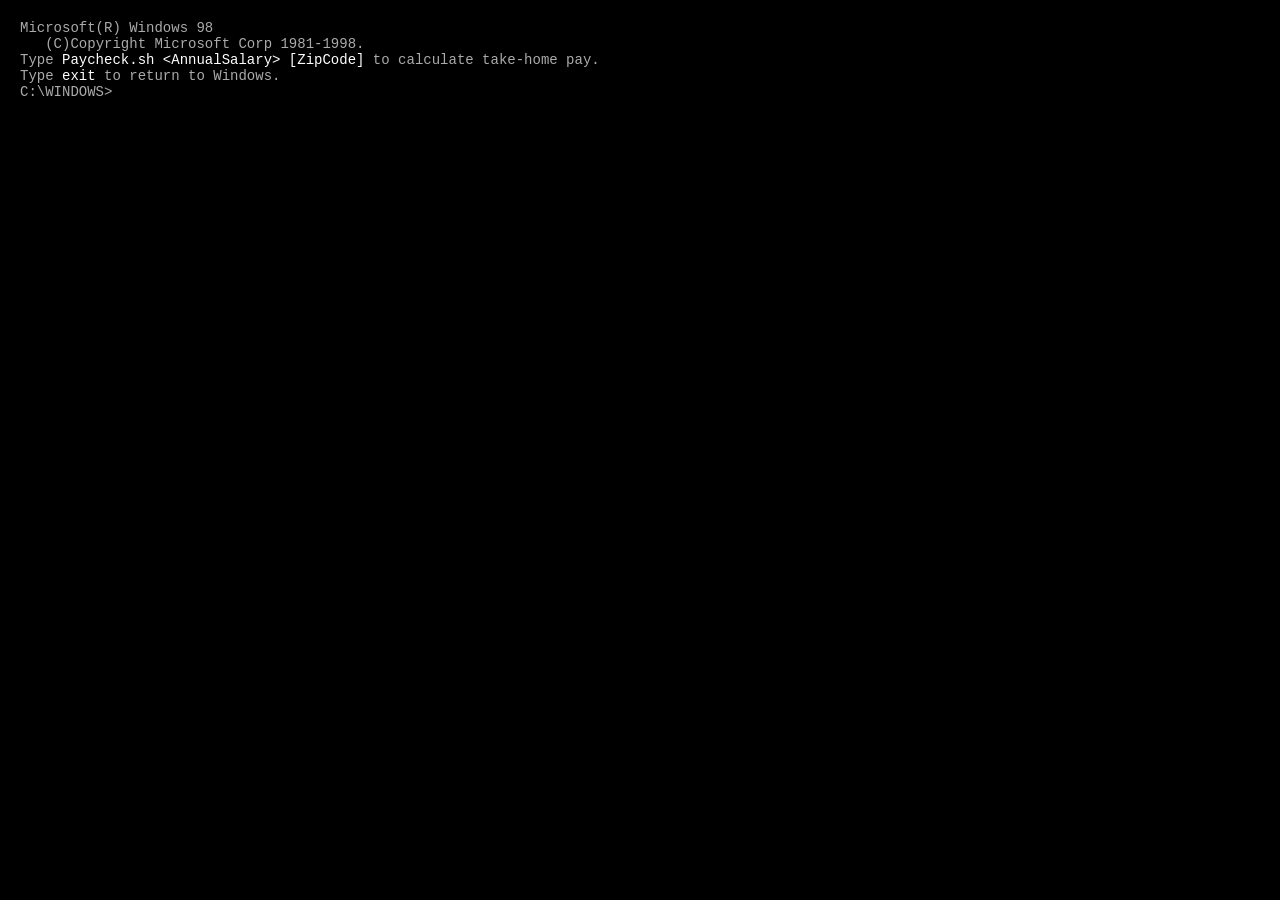
<file: ms-dos/index.html>
<!DOCTYPE html>
<html lang="en">
<head>
    <meta charset="UTF-8">
    <meta name="viewport" content="width=device-width, initial-scale=1">
    <title>MS-DOS Prompt</title>
    <link rel="icon" href="../ico/classic/console-1.png" type="image/png" />
    <style>
        * { margin: 0; padding: 0; box-sizing: border-box; }
        html, body { background: black; height: 100%; }
        #dosTerminal {
            color: #aaa;
            font-family: "Courier New", monospace;
            font-size: 14px;
            padding: 20px;
            min-height: 100vh;
        }
        #dosInputLine { display: flex; align-items: center; }
        #dosInput {
            background: transparent;
            border: none;
            outline: none;
            color: #aaa;
            font-family: "Courier New", monospace;
            font-size: 14px;
            flex: 1;
            caret-color: #aaa;
            width: 100%;
        }
    </style>
</head>
<body>
<div id="dosTerminal">
    <div id="dosInputLine">
        <span id="dosPrompt">C:\WINDOWS&gt;</span>
        <input id="dosInput" type="text" autocomplete="off" autocorrect="off"
               autocapitalize="off" spellcheck="false" />
    </div>
</div>
<script>
(function () {
    var term = document.getElementById('dosTerminal');
    var inputLine = document.getElementById('dosInputLine');
    var dosInput = document.getElementById('dosInput');

    function dosWriteLine(text, color) {
        var line = document.createElement('div');
        line.style.whiteSpace = 'pre-wrap';
        if (color) line.style.color = color;
        line.textContent = text;
        term.insertBefore(line, inputLine);
    }

    function dosWriteHTML(html) {
        var line = document.createElement('div');
        line.style.whiteSpace = 'pre-wrap';
        line.innerHTML = html;
        term.insertBefore(line, inputLine);
    }

    dosWriteLine('Microsoft(R) Windows 98');
    dosWriteLine('   (C)Copyright Microsoft Corp 1981-1998.\n');
    dosWriteHTML('Type <span style="color:#fff">Paycheck.sh &lt;AnnualSalary&gt; [ZipCode]</span> to calculate take-home pay.');
    dosWriteHTML('Type <span style="color:#fff">exit</span> to return to Windows.');
    dosWriteLine('');

    dosInput.focus();
    term.addEventListener('click', function () { dosInput.focus(); });

    var history = [];
    var historyIndex = -1; // -1 means "current (unsaved) line"

    dosInput.addEventListener('keydown', function (e) {
        if (e.key === 'ArrowUp') {
            e.preventDefault();
            if (history.length === 0) return;
            historyIndex = Math.min(historyIndex + 1, history.length - 1);
            dosInput.value = history[historyIndex];
        } else if (e.key === 'ArrowDown') {
            e.preventDefault();
            historyIndex = Math.max(historyIndex - 1, -1);
            dosInput.value = historyIndex === -1 ? '' : history[historyIndex];
        }

        if (e.key !== 'Enter') return;
        var cmd = dosInput.value;
        dosInput.value = '';
        historyIndex = -1;

        dosWriteLine('C:\\WINDOWS>' + cmd);

        var trimmed = cmd.trim();
        if (trimmed) history.unshift(trimmed);
        if (!trimmed) return;

        var parts = trimmed.split(/\s+/);
        var prog = parts[0].toLowerCase();

        if (prog === 'cls') {
            while (term.firstChild !== inputLine) term.removeChild(term.firstChild);
        } else if (prog === 'exit') {
            window.location.href = '/';
        } else if (prog === 'paycheck.sh') {
            var salary = parts[1];
            var zip = parts[2] || '10055';

            if (!salary || isNaN(Number(salary))) {
                dosWriteLine('Usage: Paycheck.sh <YourAnnualSalary> <Optional:ZipCode>');
                dosInput.focus();
                return;
            }

            dosWriteLine('Your estimated annual take home pay after earning $' + salary + ' in zip ' + zip + ' is...');
            var loadingLine = document.createElement('div');
            loadingLine.textContent = 'Connecting to SmartAsset...';
            term.insertBefore(loadingLine, inputLine);
            dosInput.disabled = true;

            var postBody = 'ud-current-location=ZIP|' + encodeURIComponent(zip) +
                           '&ud-pay-fq=8&ud-it-household-income=' + encodeURIComponent(salary);
            var targetUrl = 'https://smartasset.com/taxes/new-york-paycheck-calculator?render=json&';

            fetch('https://corsproxy.io/?url=' + encodeURIComponent(targetUrl), {
                method: 'POST',
                headers: { 'Content-Type': 'application/x-www-form-urlencoded' },
                body: postBody
            })
            .then(function (r) { return r.json(); })
            .then(function (data) {
                loadingLine.remove();
                var annualized = data.page_data && data.page_data.annualizedPaycheck;
                if (annualized != null) {
                    dosWriteLine('$' + Math.round(annualized), '#fff');
                } else {
                    dosWriteLine('Error: Could not parse paycheck data.');
                }
                dosInput.disabled = false;
                dosInput.focus();
            })
            .catch(function () {
                loadingLine.textContent = 'Error: Network request failed.';
                dosInput.disabled = false;
                dosInput.focus();
            });
        } else {
            dosWriteLine("'" + parts[0] + "' is not recognized as a command.");
        }

        dosInput.focus();
    });
})();
</script>
</body>
</html>
</file>
